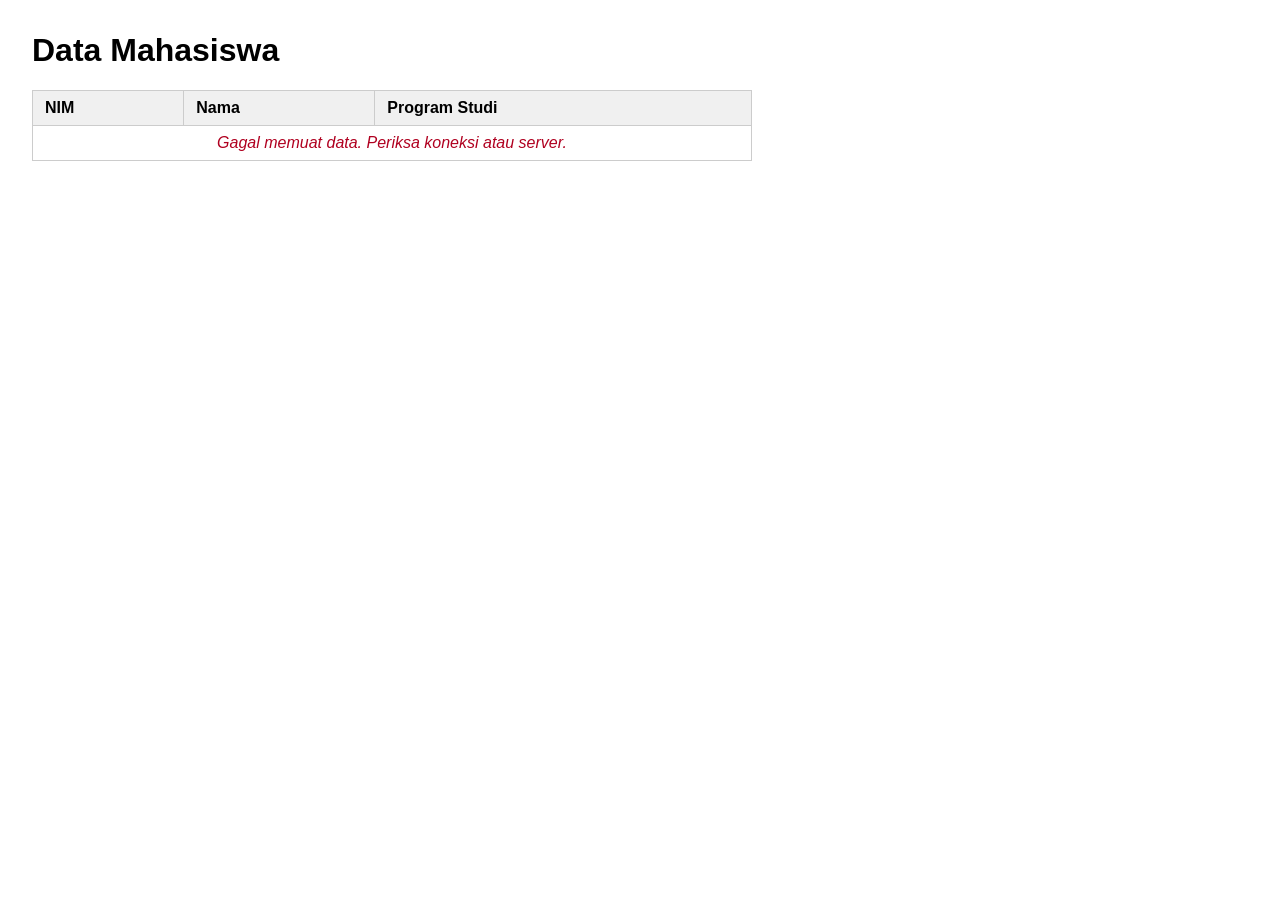
<file: Minggu 12 acara 24/public/views/index.html>
<!DOCTYPE html>
<html lang="id">
<head>
    <meta charset="UTF-8">
    <meta name="viewport" content="width=device-width, initial-scale=1">
    <title>Data Mahasiswa - Sistem Informasi Akademik</title>
    <style>
        body { font-family: Arial, sans-serif; margin: 2rem; }
        table { border-collapse: collapse; width: 100%; max-width: 720px; }
        th, td { border: 1px solid #ccc; padding: 8px 12px; text-align: left; }
        th { background: #f0f0f0; }
        .pesan { text-align: center; font-style: italic; }
        .memuat { color: #555; }
        .kosong { color: #8a6d00; }
        .error { color: #b00020; }
    </style>
</head>
<body>
    <h1>Data Mahasiswa</h1>
    <table id="tabel-mahasiswa">
        <thead><tr><th>NIM</th><th>Nama</th><th>Program Studi</th></tr></thead>
        <tbody></tbody>
    </table>
    <script src="app.js"></script>
</body>
</html>
</file>
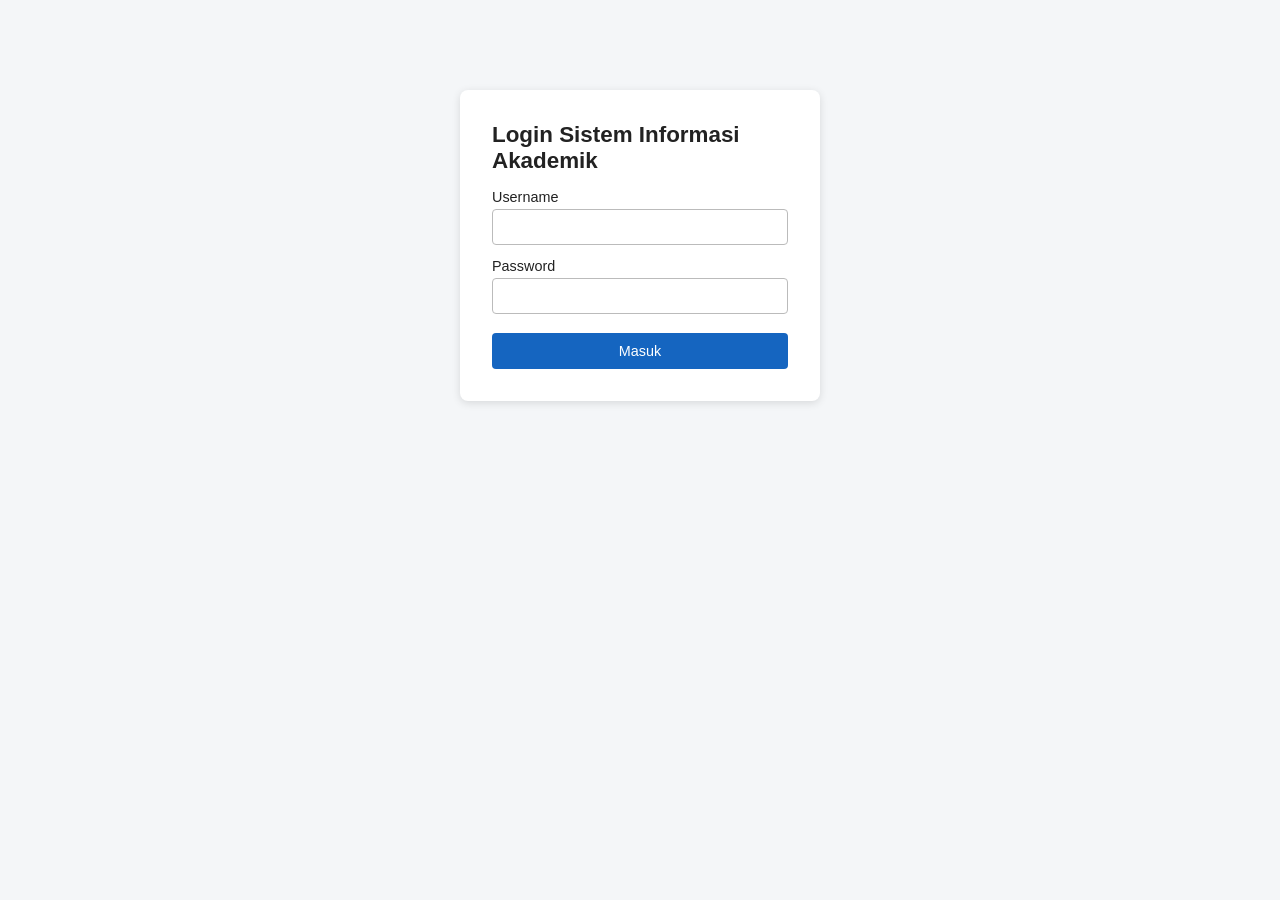
<file: Minggu 13 acara 25/public/views/dashboard.html>
<!DOCTYPE html>
<html lang="id">
<head>
    <meta charset="UTF-8">
    <meta name="viewport" content="width=device-width, initial-scale=1">
    <title>Dashboard - Sistem Informasi Akademik</title>
    <link rel="stylesheet" href="style.css">
    <script>
        // Acara 25 - Langkah 4: lindungi halaman. Tanpa token -> kembali ke login.
        // (Pemeriksaan ini hanya UX; keamanan sebenarnya tetap di backend: Auth::requireAdmin()).
        if (!localStorage.getItem('token')) {
            window.location.href = 'login.html';
        }
    </script>
</head>
<body>
    <header class="bar">
        <h1>Dashboard Sistem Informasi Akademik</h1>
        <div class="kanan">
            <span>Role: <span class="badge" id="role-aktif">-</span></span>
            <!-- Tugas mandiri 1: tombol Logout -->
            <button type="button" class="bahaya" id="btn-logout">Logout</button>
        </div>
    </header>

    <main>
        <!-- Acara 25 - Langkah 5: ringkasan data -->
        <section class="kartu ringkasan">
            <div class="angka" id="total-mahasiswa">-</div>
            <div class="judul">Total Mahasiswa</div>
        </section>

        <section class="kartu admin-only hidden" id="kartu-form">
            <div class="toolbar"><h2 id="judul-form">Tambah Mahasiswa</h2></div>
            <form id="form-mahasiswa">
                <div><label for="nim">NIM (9 digit)</label><input type="text" id="nim" required></div>
                <div><label for="nama">Nama</label><input type="text" id="nama" required></div>
                <div><label for="email">Email</label><input type="email" id="email" required></div>
                <div><label for="prodi_id">ID Program Studi</label><input type="number" id="prodi_id" min="1" required></div>
                <div><label for="angkatan">Angkatan</label><input type="number" id="angkatan" min="1" required></div>
                <div class="penuh">
                    <button type="submit" id="btn-simpan">Simpan</button>
                    <button type="button" class="sekunder" id="btn-batal">Batal</button>
                </div>
            </form>
            <div id="pesan-form" class="pesan-form hidden"></div>
        </section>

        <section class="kartu">
            <div class="toolbar">
                <h2>Data Mahasiswa</h2>
                <!-- Tugas mandiri 2: disembunyikan oleh JavaScript jika role = user -->
                <button type="button" class="admin-only hidden" id="btn-tambah">+ Tambah</button>
            </div>
            <table id="tabel-mahasiswa">
                <thead>
                    <tr>
                        <th>NIM</th><th>Nama</th><th>Program Studi</th>
                        <th class="admin-only hidden">Aksi</th>
                    </tr>
                </thead>
                <tbody></tbody>
            </table>
        </section>
    </main>

    <script src="config.js"></script>
    <script src="dashboard.js"></script>
</body>
</html>
</file>
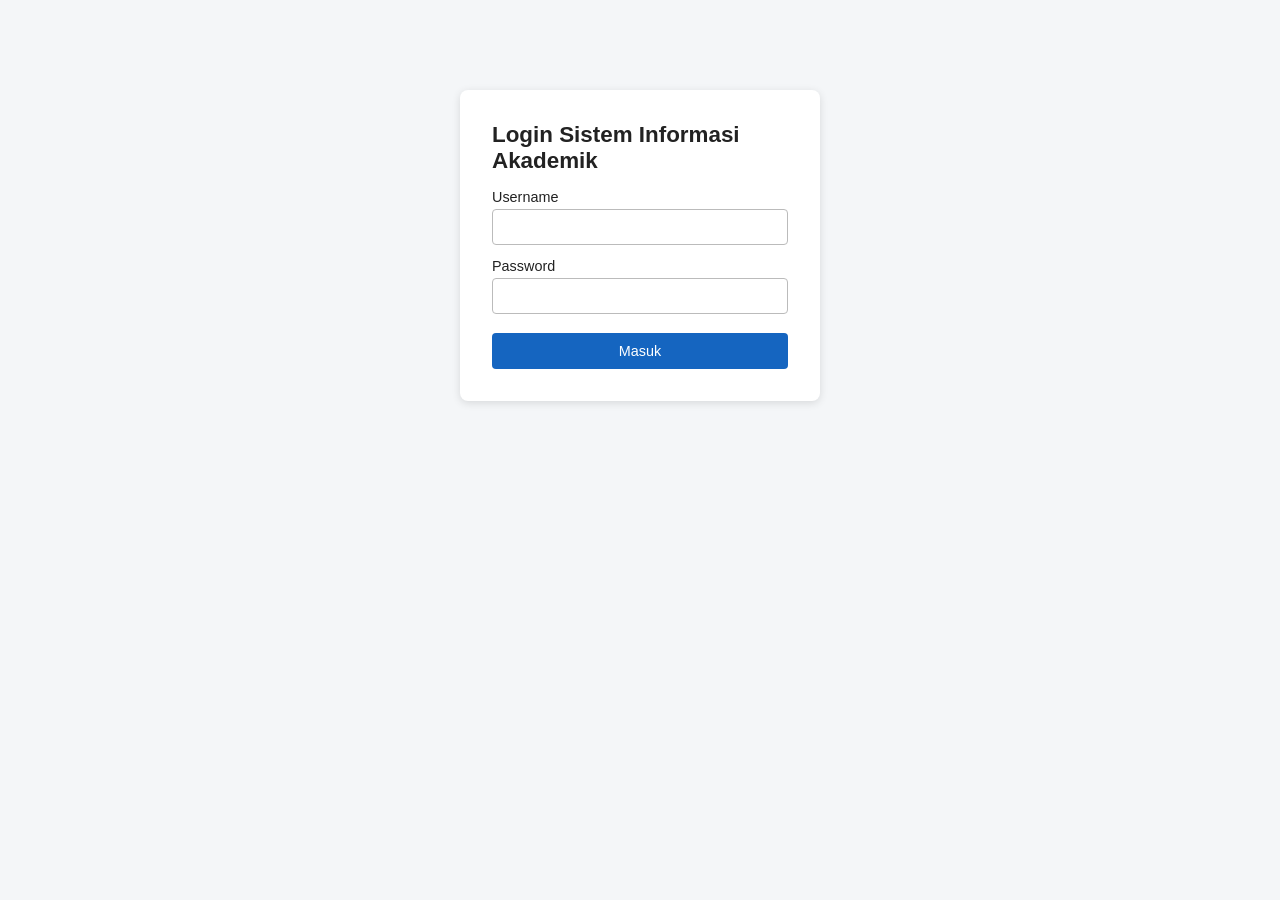
<file: Minggu 13 acara 25/public/views/login.html>
<!DOCTYPE html>
<html lang="id">
<head>
    <meta charset="UTF-8">
    <meta name="viewport" content="width=device-width, initial-scale=1">
    <title>Login - Sistem Informasi Akademik</title>
    <link rel="stylesheet" href="style.css">
</head>
<body>
    <div class="login-box">
        <h1>Login Sistem Informasi Akademik</h1>
        <form id="form-login">
            <label for="username">Username</label>
            <input type="text" id="username" autocomplete="username" required>
            <label for="password">Password</label>
            <input type="password" id="password" autocomplete="current-password" required>
            <button type="submit">Masuk</button>
        </form>
        <div id="pesan-login" class="pesan-form hidden"></div>
    </div>
    <script src="config.js"></script>
    <script src="login.js"></script>
</body>
</html>
</file>
<file: Minggu 13 acara 25/public/views/style.css>
* { box-sizing: border-box; }
body { font-family: Arial, sans-serif; margin: 0; background: #f4f6f8; color: #222; }
.hidden { display: none !important; }

/* Login */
.login-box { max-width: 360px; margin: 10vh auto; background: #fff; padding: 2rem; border-radius: 8px; box-shadow: 0 2px 8px rgba(0,0,0,.12); }
.login-box h1 { margin-top: 0; font-size: 1.4rem; }
label { display: block; margin: .8rem 0 .25rem; font-size: .9rem; }
input { width: 100%; padding: 8px 10px; border: 1px solid #bbb; border-radius: 4px; font-size: 1rem; }
button { padding: 8px 14px; border: 0; border-radius: 4px; cursor: pointer; font-size: .9rem; color: #fff; background: #1565c0; }
button.sekunder { background: #607d8b; }
button.bahaya { background: #c62828; }
button.ubah { background: #ef6c00; }
.login-box button { width: 100%; margin-top: 1.2rem; padding: 10px; }
.pesan-form { margin-top: 1rem; padding: 8px 10px; border-radius: 4px; background: #fdecea; color: #b00020; font-size: .9rem; }

/* Dashboard */
header.bar { display: flex; justify-content: space-between; align-items: center; background: #0d47a1; color: #fff; padding: 12px 24px; }
header.bar h1 { margin: 0; font-size: 1.15rem; }
header.bar .kanan { display: flex; align-items: center; gap: 12px; font-size: .9rem; }
.badge { background: #fff; color: #0d47a1; border-radius: 12px; padding: 2px 10px; font-weight: bold; text-transform: uppercase; font-size: .75rem; }
main { max-width: 900px; margin: 1.5rem auto; padding: 0 1rem; }
.kartu { background: #fff; border-radius: 8px; padding: 1rem 1.25rem; box-shadow: 0 1px 4px rgba(0,0,0,.1); margin-bottom: 1.25rem; }
.ringkasan .angka { font-size: 2.4rem; font-weight: bold; color: #0d47a1; }
.ringkasan .judul { color: #555; }
.toolbar { display: flex; justify-content: space-between; align-items: center; margin-bottom: .75rem; }
.toolbar h2 { margin: 0; font-size: 1.1rem; }
table { border-collapse: collapse; width: 100%; background: #fff; }
th, td { border: 1px solid #ccc; padding: 8px 12px; text-align: left; }
th { background: #f0f0f0; }
td.aksi { white-space: nowrap; width: 1%; }
td.aksi button { margin-right: 4px; }
.pesan { text-align: center; font-style: italic; }
.memuat { color: #555; } .kosong { color: #8a6d00; } .error { color: #b00020; }
#form-mahasiswa { display: grid; grid-template-columns: repeat(2, 1fr); gap: 0 1rem; }
#form-mahasiswa .penuh { grid-column: 1 / -1; display: flex; gap: 8px; margin-top: 1rem; }
#form-mahasiswa .penuh button { width: auto; }
</file>
